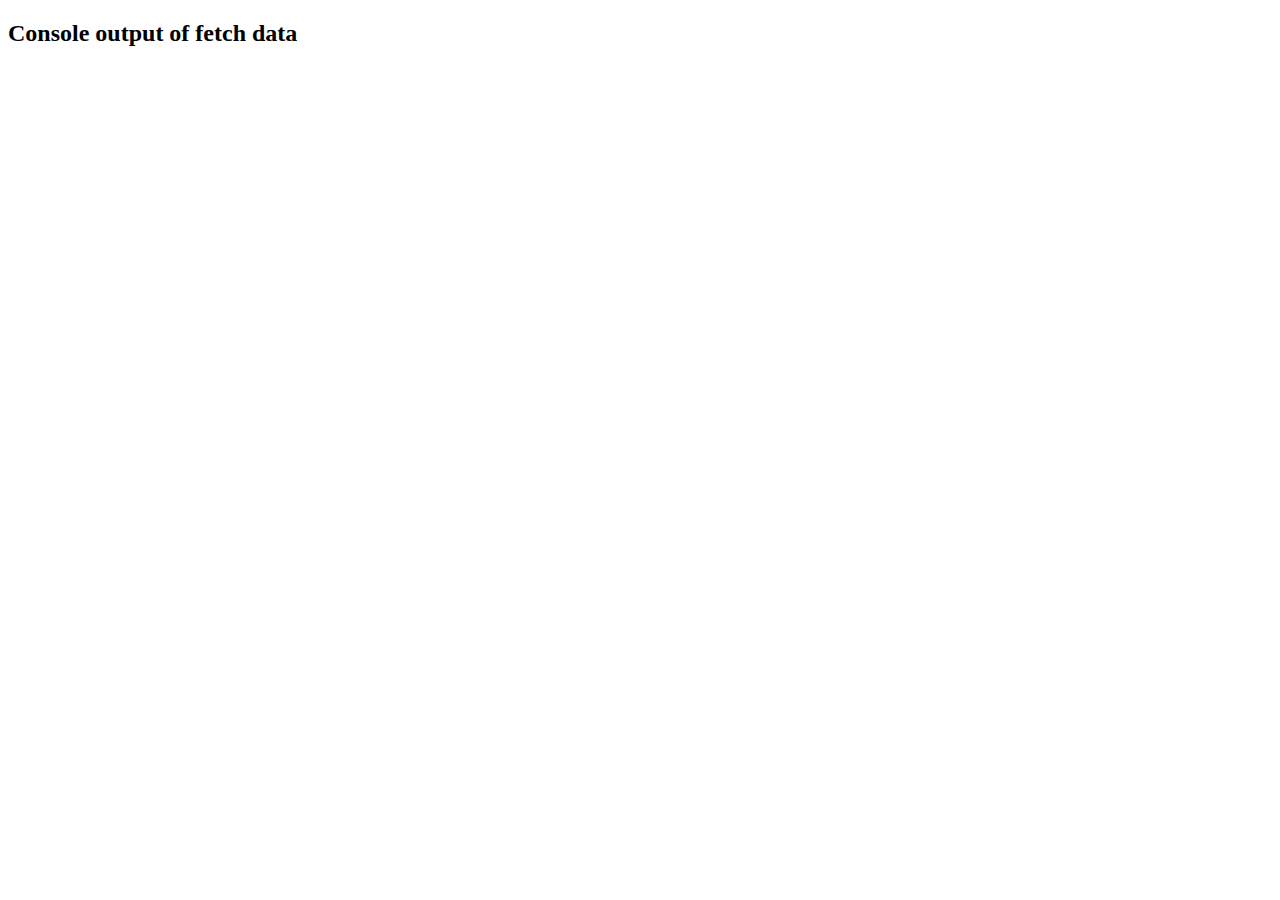
<file: receive_data.html>
<!DOCTYPE html>
<html>
<head>
    <title>Fetch_data</title>
</head>
<body>
    <h2>Console output of fetch data</h2>

    <script>
        // Fetch struc 
        fetch('fetch_data.php')
        .then(response => response.json()) // convert to json 
        .then(data => {
            // Find this week 
            const today = new Date() ; 
            
            const startOfWeek = new Date(today) ; 
            const dayOfWeek = startOfWeek.getDay() ; 
            const diff = dayOfWeek === 0 ? 6 : dayOfWeek -1 ; 
            startOfWeek.setDate(today.getDate() - diff) ; 
            startOfWeek.setHours(0, 0, 0, 0) ; // reset time 

            // Filter the data 
            const filtered = data.filter(item => {
                const itemDate = new Date(item.Date) ; 
                return itemDate >= startOfWeek ; 
            })
            
            // Display on html 
            filtered.forEach(item => {
                const p = document.createElement('p') ; 
                p.textContent = `${item.Date}: ${item.Formula}` ; 
                document.body.appendChild(p) ; 
            }) ; 

        }) // process the data 
        .catch(error =>{
            console.error('Error fetch data', error) ; 
        }) ; 
    </script>
</body>
</html>
</file>
